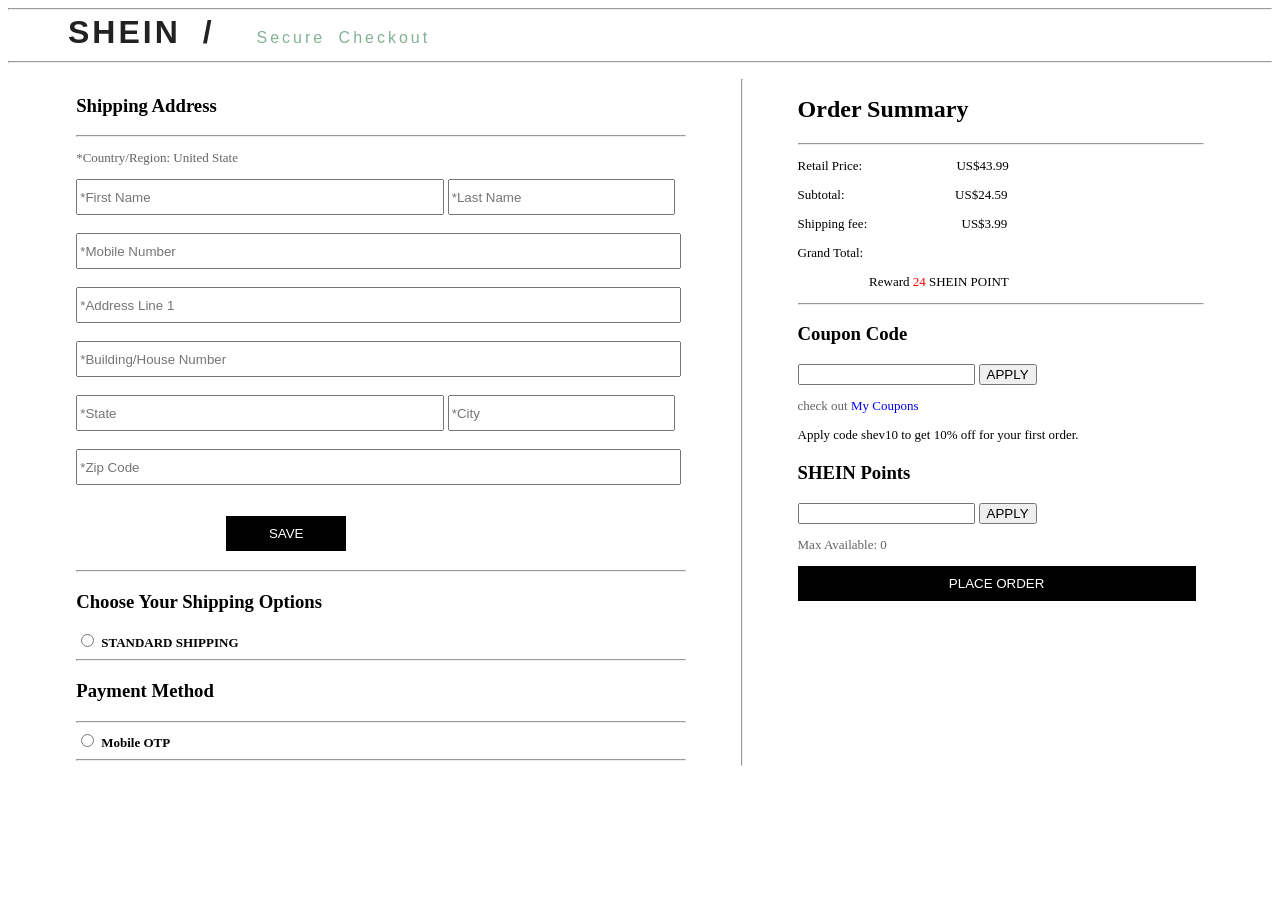
<file: Placeorder.html>
<!DOCTYPE html>
<html lang="en">
<head>
    <meta charset="UTF-8">
    <meta http-equiv="X-UA-Compatible" content="IE=edge">
    <meta name="viewport" content="width=device-width, initial-scale=1.0">
    <link rel = "icon" href = 
    "https://pbs.twimg.com/profile_images/585774307864780802/hSIi81s2.png" 
            type = "image/x-icon">
    <link rel="stylesheet" href="./style/Placeorder.css">
    <title>https://us.shein.com/address</title>
</head>
<style>

</style>
<body>
    <div >
        <hr>
            <h1 id="jaitop1">SHEIN / <span id="jaitopgreen">Secure Checkout</span> </h1>
        <hr>   
       </div>

    <div id="main">

<div id="left">
<h3>Shipping Address </h3>

<hr>

<p>*Country/Region: United State</p>

<form id="details1" onsubmit="adddetails(event)" action="" >

    <input type="text" id="firstname" placeholder="*First Name"> <input type="text" name="lastname" id="lastname" placeholder="*Last Name">
    <br>
    <br>
    <input type="text" name="Mobile" id="Mobile" placeholder="*Mobile Number">

    <br>
    <br>
    <input type="text" name="Address" id="Address" placeholder="*Address Line 1">
    <br><br>
    <input type="text" name="Address2" id="Address2" placeholder="*Building/House Number">
    <br>
    <br>
    <input type="text" name="State" id="state" placeholder="*State"> <input type="text" name="city" id="city" placeholder="*City">
    <br><br>
    <input type="number" name="Zip" id="zip" placeholder="*Zip Code">
    <br>
    <br>
  <p id="saveone"></p>
    <button id="butone">SAVE</button>
    <h3 id="htwo"></h3>
    <!-- id="butone" -->

    <hr>

    <h3>Choose Your Shipping Options</h3>
  
    <input type="radio" id="radi" name="standerd" value="">
    <label for=""><strong>STANDARD SHIPPING</strong> <br>
     
     <hr>
     
     
     <h3>Payment Method</h3>
     <hr>
     <input type="radio" id="radi1" name="standerd1" value="">
     <label for=""><strong>Mobile OTP</strong> <br>
        

<hr>
    </label>



</div>
<hr id="hrone">
<div id="right">

    <h2>Order Summary</h2>
<hr>
 <p>Retail Price: &nbsp; &nbsp; &nbsp; &nbsp; &nbsp; &nbsp; &nbsp;  &nbsp;  &nbsp;  &nbsp; &nbsp; &nbsp; &nbsp; &nbsp; US$43.99 </p>
 <p>Subtotal: &nbsp; &nbsp; &nbsp; &nbsp; &nbsp; &nbsp; &nbsp;  &nbsp;  &nbsp;  &nbsp; &nbsp; &nbsp; &nbsp; &nbsp;&nbsp;&nbsp;&nbsp;&nbsp;&nbsp; US$24.59</p>
 <p>Shipping fee: &nbsp; &nbsp; &nbsp; &nbsp; &nbsp; &nbsp; &nbsp;  &nbsp;  &nbsp; &nbsp;&nbsp;&nbsp;&nbsp;&nbsp; &nbsp; &nbsp; US$3.99</p>
 <p id="total">Grand Total: &nbsp; &nbsp; &nbsp; &nbsp; &nbsp; &nbsp; &nbsp;  &nbsp;  &nbsp;  &nbsp; &nbsp; &nbsp; &nbsp; &nbsp; <strong id="usd"></strong> </p>

 <p> &nbsp; &nbsp; &nbsp; &nbsp; &nbsp; &nbsp; &nbsp;  &nbsp;  &nbsp;  &nbsp; &nbsp;  Reward <a href="#gfsg" id="red">24</a> SHEIN POINT </p>


<hr>

<h3>Coupon Code </h3>

<input type="text"> <button>APPLY</button>

<p id="pone">check out <a href="#fsa">My Coupons</a></p>
<p>Apply code shev10 to get 10% off for your first order.</p>

<h3>SHEIN Points </h3>
<input type="text"> <button>APPLY</button>
<p id="pone">Max Available: 0</p>


<button id="placeorder">PLACE ORDER</button>

</form>

</div>

    </div>




    



</body>
</html>


<script src="./script/Placeorder.js"></script>
</file>
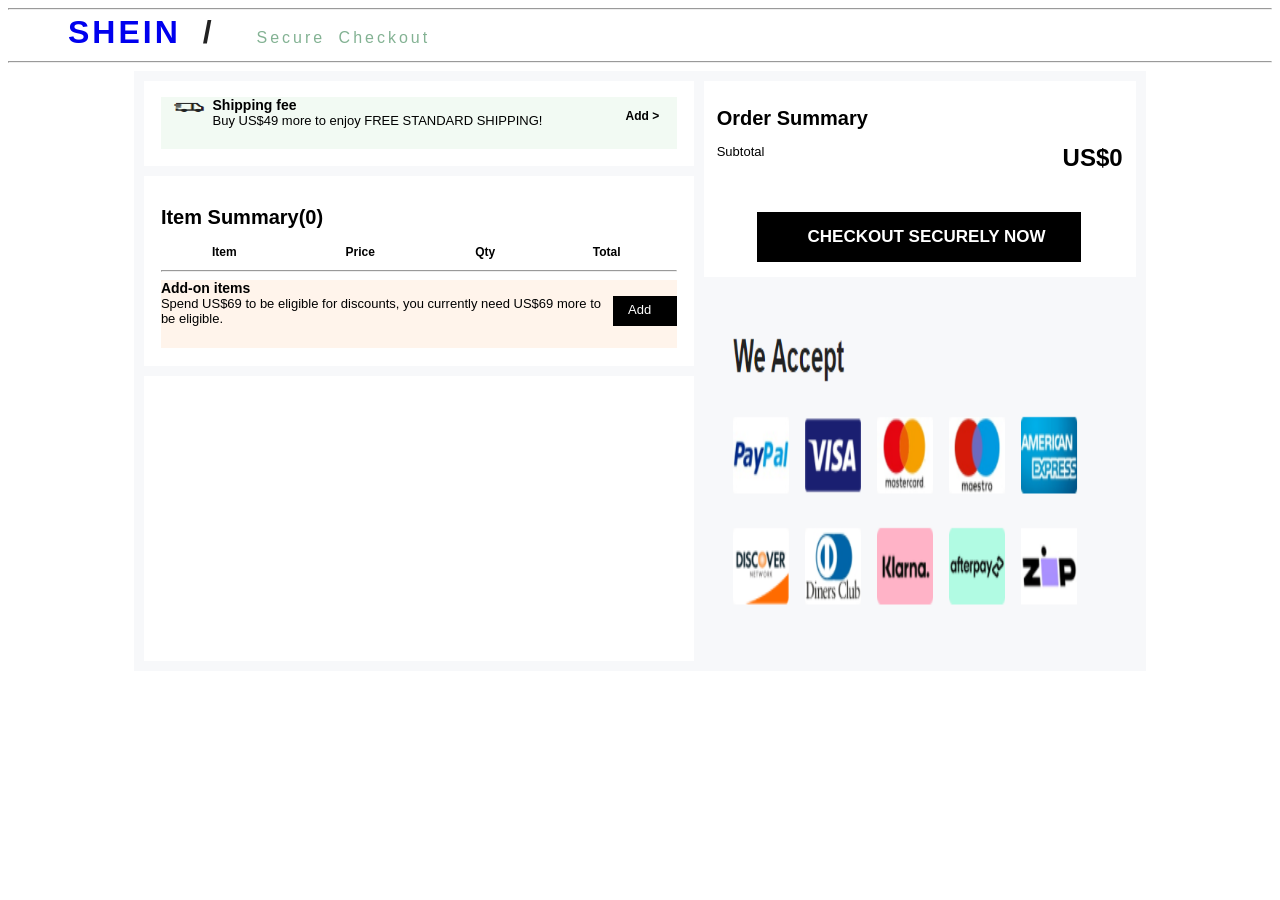
<file: vishnu_Cart.html>
<!DOCTYPE html>
<html lang="en">
  <head>
    <meta charset="UTF-8" />
    <meta http-equiv="X-UA-Compatible" content="IE=edge" />
    <meta name="viewport" content="width=device-width, initial-scale=1.0" />
    <link
      rel="icon"
      href="https://pbs.twimg.com/profile_images/585774307864780802/hSIi81s2.png"
      type="image/x-icon"
    />
    <link rel="stylesheet" type="text/css" href="./style/vishnu_Cart.css" />
    <title>SHEIN Bag</title>
  </head>
  <body>
    <div>
      <hr />
      <h1 id="jaitop1">
       <a href="Home.html">SHEIN</a> / <span id="jaitopgreen">Secure Checkout</span>
      </h1>
      <hr />
    </div>
    <div id="C1VishnuOuterCart">
      <div></div>
      <div></div>
      <div>
        <div id="C1vishnuGreenBox">
          <div><img class="C1img" src="./Images/cartBus.PNG" /></div>
          <div>
            <div id="C1vishnuHeading">Shipping fee</div>
            <div id="C1vishnuSubHeading">
              <span id="C1FreeShip"
                >Buy US$49 more to enjoy FREE STANDARD SHIPPING!</span
              >
            </div>
          </div>
          <a id="C1vishnuAdd">Add ></a>
        </div>
      </div>
      <div></div>
      <div></div>
      <div></div>
      <div></div>
      <div></div>
      <div></div>
      <div>
        <div id="C1vishnuRightBox">
          <div><h1 class="C1vishnuH1">Order Summary</h1></div>
          <div style="display: flex; justify-content: space-between">
            <div
              style="
                font-family: Arial, Helvetica, sans-serif;
                font-size: 13px;
                font-weight: 400;
              "
            >
              Subtotal
            </div>
            <div
              id="C1vishnuTotalAmt"
              style="
                font-family: Arial, Helvetica, sans-serif;
                font-size: 24px;
                font-weight: 700;
              "
            >
              US$7.00
            </div>
          </div>
          <div>
            <a
              href="./Signin.html"
              id="C1vishnuCheckOutBtn"
              style="
                margin-left: 40px;
                margin-top: 40px;
                text-align: center;
                width: 80%;
                height: 50px;
              "
              onmouseover="C1vishnuAddBtn('C1vishnuCheckOutBtn',1)"
              onmouseleave="C1vishnuAddBtn('C1vishnuCheckOutBtn',0)"
            >
              <div
                style="
                  font-family: Arial, Helvetica, sans-serif;
                  font-size: 17px;
                  font-weight: 700;
                  margin-top: 9px;
                  color: white;
                "
              >
                CHECKOUT SECURELY NOW
              </div>
            </a>
          </div>
          <div></div>
        </div>
      </div>
      <div></div>
      <div></div>
      <div>
        <div id="C1vishnuMiddleBox">
          <div>
            <h1 class="C1vishnuH1">Item Summary(put the Cart size here)</h1>
          </div>
          <table id="C1vishnuTable">
            <tr>
              <td id="C1vishnuTd">Item</td>
              <td id="C1vishnuTd">Price</td>
              <td id="C1vishnuTd">Qty</td>
              <td id="C1vishnuTd">Total</td>
            </tr>
          </table>
          <hr />
          <div style="height: 43%; background-color: #fff4eb">
            <div id="C1vishnuHeading">Add-on items</div>
            <div id="C1vishnuSubHeading">
              <span id="C1disc"
                >Spend US$69 to be eligible for discounts, you currently need
                US$69 more to be eligible.</span
              ><a
                href="./Home.html"
                id="C1vishnuAdd2"
                onmousehover="C1vishnuAddBtn('C1vishnuAdd2',1)"
                onmouseleave="C1vishnuAddBtn('C1vishnuAdd2',0)"
                >Add</a>
            </div>
          </div>
        </div>
      </div>
      <div></div>
      <div></div>
      <div></div>
      <div></div>
      <div></div>
      <div></div>
      <div></div>
      <div></div>
      <div></div>
      <div>
        <div id="C1vishnuBottomBox" style="height: 250px"></div>
      </div>
      <div></div>
      <div style="background-color: #f7f8fa">
        <div>
          <img class="C1img" src="Images/cartPayment.PNG" />
        </div>
      </div>
    </div>
    <script src="./script/vishnu_Cart.js"></script>
  </body>
</html>
</file>
<file: style/Placeorder.css>
#main {
    display: flex;
    /* height: 600px; */
    gap: 50px;
    width: 90%;
    margin: auto;

}

#left {
  width: 60%;
    margin: 5px;
}
#right {
    width: 40%;
    margin: 5px;
    
}
#red {
    color: red;
}
a {
    text-decoration: none;
}

#firstname , #state {
    width: 59%;
    height: 30px;
}
#lastname , #city {
    width: 36%;
    height: 30px;

}
#Mobile , #Address , #Address2 , #zip {
    width: 98%;
    height: 30px;
}
 #butone {
   margin-left: 150px;
   width: 120px;
   height: 35px;
   background-color: black;
   color: white;
   border: none;
 }
 #butone:hover ,#placeorder:hover {
     background-color: rgba(0, 0, 0, 0.733);
 }
 #placeorder {
     width: 98%;
     height: 35px;
     background-color: black;
     color: white;
     border: none;
 }
 p {
     font-size: 13px;
 }
 #left > p {
     color: rgba(0, 0, 0, 0.616);
 }
 #pone {
    color: rgba(0, 0, 0, 0.616);
 }
strong {
    font-size: 13px;
}

#jaitopgreen{
    color: #83B293;
    font-size: 16px;
    font-family: sans-serif;
    font-weight: 400;
    margin-left: 20px;
    word-spacing: 6px;
  
}
#jaitop1{
    font-family: sans-serif;
    margin-left: 60px;
    color: #222222;
    word-spacing: 10px;
    letter-spacing: 3px;
    line-height: 3px;
    
}

#saveone{
    color: red;
}
</file>
<file: style/vishnu_Cart.css>
#C1VishnuOuterCart {
  /* border: 1px solid red; */
  background-color: #f7f8fa;
  width: 80%;
  height: 600px;
  margin: auto;
  display: grid;
  grid-template-columns: 19.3% 19.3% 19.3% 19.3% 19.3%;
  grid-template:
    "a a a c c"
    "b b b c c"
    "b b b e e"
    "d d d e e"
    "d d d e e";
  gap: 10px;
  box-sizing: border-box;
  padding: 10px;
}
#C1VishnuOuterCart > div {
  background-color: white;
  /* border: 1px solid red;    */
  box-sizing: border-box;
}
#C1VishnuOuterCart > div:nth-child(1),
#C1VishnuOuterCart > div:nth-child(2),
#C1VishnuOuterCart > div:nth-child(3) {
  grid-area: a;
}
#C1VishnuOuterCart > div:nth-child(4),
#C1VishnuOuterCart > div:nth-child(5),
#C1VishnuOuterCart > div:nth-child(9),
#C1VishnuOuterCart > div:nth-child(10) {
  grid-area: c;
}
#C1VishnuOuterCart > div:nth-child(6),
#C1VishnuOuterCart > div:nth-child(7),
#C1VishnuOuterCart > div:nth-child(8),
#C1VishnuOuterCart > div:nth-child(11),
#C1VishnuOuterCart > div:nth-child(12),
#C1VishnuOuterCart > div:nth-child(13) {
  grid-area: b;
}
#C1VishnuOuterCart > div:nth-child(16),
#C1VishnuOuterCart > div:nth-child(17),
#C1VishnuOuterCart > div:nth-child(18),
#C1VishnuOuterCart > div:nth-child(21),
#C1VishnuOuterCart > div:nth-child(22),
#C1VishnuOuterCart > div:nth-child(23) {
  grid-area: d;
}
#C1VishnuOuterCart > div:nth-child(14),
#C1VishnuOuterCart > div:nth-child(15),
#C1VishnuOuterCart > div:nth-child(19),
#C1VishnuOuterCart > div:nth-child(20),
#C1VishnuOuterCart > div:nth-child(24),
#C1VishnuOuterCart > div:nth-child(25) {
  grid-area: e;
}
#C1VishnuOuterCart > div:nth-child(3),
#C1VishnuOuterCart > div:nth-child(10),
#C1VishnuOuterCart > div:nth-child(13),
#C1VishnuOuterCart > div:nth-child(23),
#C1VishnuOuterCart > div:nth-child(25) {
  box-sizing: border-box;
  padding: 3%;
}
#C1VishnuOuterCart > div:nth-child(3) > div,
#C1VishnuOuterCart > div:nth-child(10) > div,
#C1VishnuOuterCart > div:nth-child(13) > div,
#C1VishnuOuterCart > div:nth-child(23) > div,
#C1VishnuOuterCart > div:nth-child(25) > div {
  /* border: 1px solid red; */
  height: 100%;
  width: 100%;
}
#C1vishnuGreenBox {
  background-color: #f2faf3;

  display: flex;
}
#C1vishnuGreenBox > div:nth-child(1) {
  width: 10%;
  height: 40%;
  /* border: 1px solid red; */
}
#C1vishnuGreenBox > div:nth-child(2) {
  min-width: 80%;
  /* border: 1px solid red; */
}
#C1vishnuGreenBox > div:nth-child(3) {
  width: 10%;
  /* border: 1px solid red; */
}
.C1img {
  width: 100%;
  height: 100%;
}
#C1vishnuHeading {
  font-family: Arial, Helvetica, sans-serif;
  font-size: 14px;
  font-weight: 700;
}

#C1vishnuSubHeading {
  /* border: 1px solid red; */
  display: flex;
  justify-content: space-between;
  /* justify-content:space-around */
  font-family: Arial, Helvetica, sans-serif;
  font-size: 13px;
  font-weight: 400;
}
#C1vishnuAdd {
  margin-top: 12px;
  font-family: Arial, Helvetica, sans-serif;
  font-size: 12px;
  font-weight: 700;
}
#C1vishnuAdd2,
#C1vishnuCheckOutBtn {
  width: 70px;
  height: 30px;
  color: white;
  background-color: black;
  /* margin-right:0px; */
  /* margin-top: 10px; */
  display: inline-block;
  box-sizing: border-box;
  padding-top: 6px;
  padding-left: 15px;
  /* border: 1px solid red; */
}
#C1vishnuTable {
  width: 100%;
  text-align: center;
  /* border:1px solid red; */
}
#C1vishnuTd {
  font-family: Arial, Helvetica, sans-serif;
  font-size: 12px;
  font-weight: 700;
}
.C1vishnuH1 {
  font-family: Arial-Black, Arial;
  font-size: 20px;
  font-weight: 700;
}
/* #C1vishnuBottomBox{
     border:1px solid red; 
}  */
#C1vishnuBottomBox {
  overflow-y: scroll;
}

#jaitopgreen {
  color: #83b293;
  font-size: 16px;
  font-family: sans-serif;
  font-weight: 400;
  margin-left: 20px;
  word-spacing: 6px;
}
#jaitop1 {
  font-family: sans-serif;
  margin-left: 60px;
  color: #222222;
  word-spacing: 10px;
  letter-spacing: 3px;
  line-height: 3px;
}
a {
  text-decoration: none;
}
</file>
